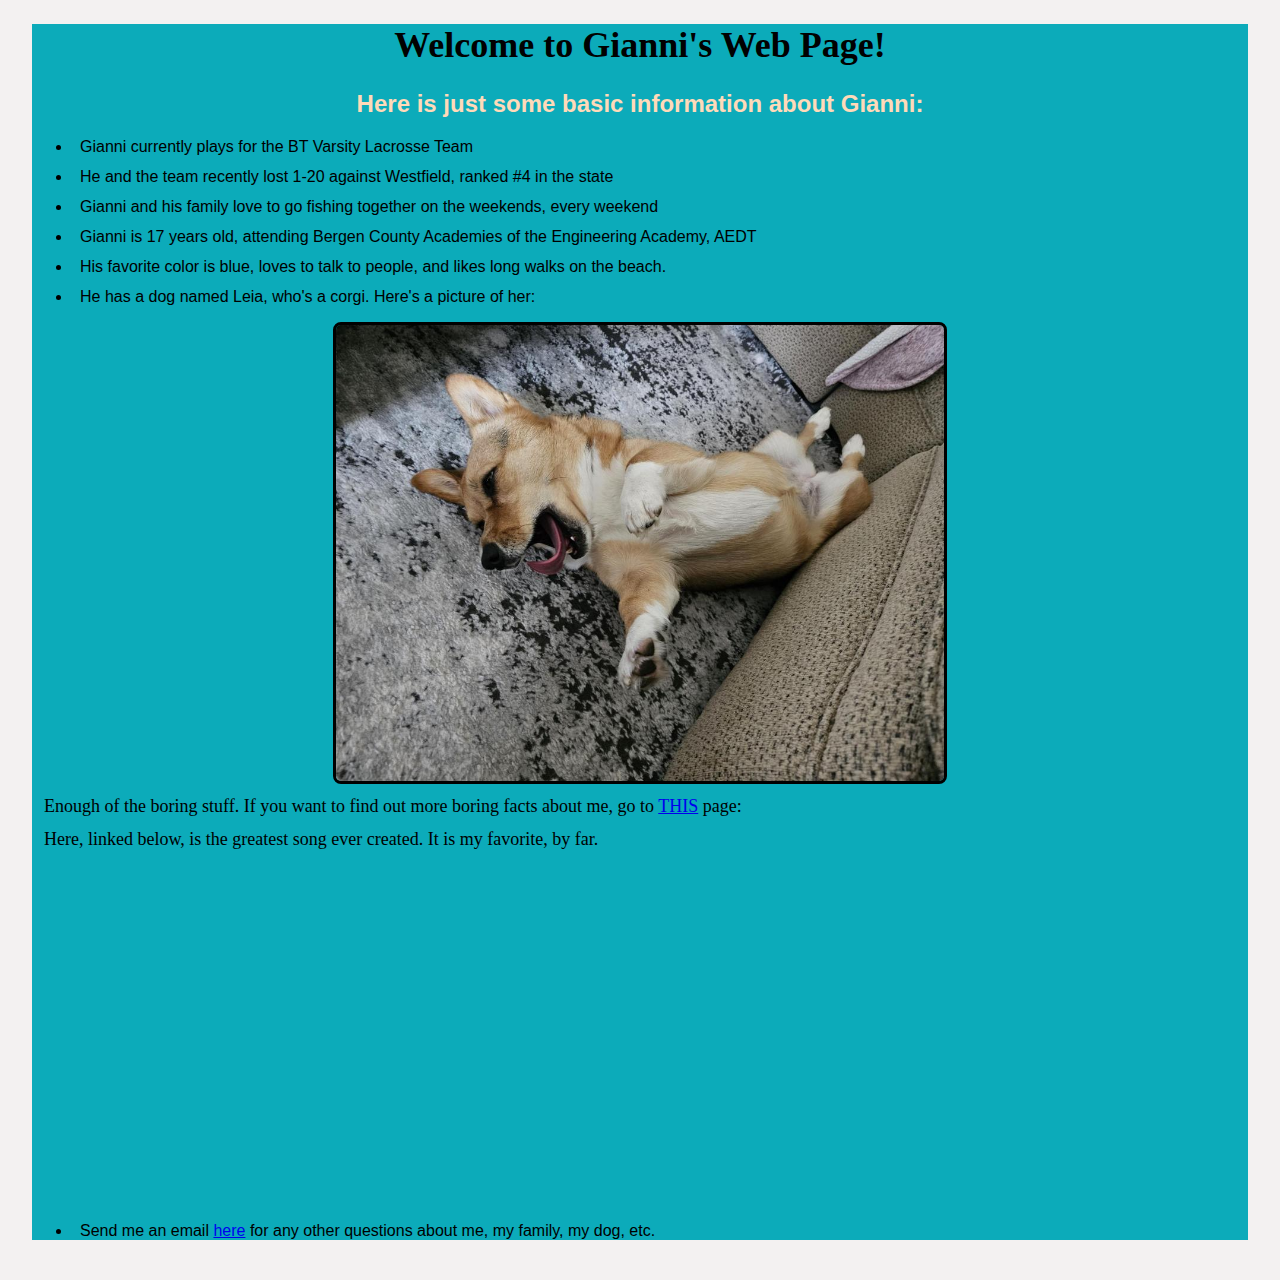
<file: index.html>
<!DOCTYPE html>
<html lang="en">
<head>
    <meta charset="UTF-8">
    <meta http-equiv="X-UA-Compatible" content="IE=edge">
    <meta name="viewport" content="width=device-width, initial-scale=1.0">
    <title>Gianni's Website 2</title>
    <link href="styles/styles1.css" rel="stylesheet" type="text/css"/>
    <link href="http://fonts.googleapis.com/css?family=Merriweather&#8217" rel="stylesheet" type="text/css">
</head>
<body>
    <h1> Welcome to Gianni's Web Page! </h1>
    <h2 class="bold"> Here is just some basic information about Gianni: </h2>
    <ul> 
        <li> Gianni currently plays for the BT Varsity Lacrosse Team  </li>
        <li> He and the team recently lost 1-20 against Westfield, ranked #4 in the state </li>
        <li> Gianni and his family love to go fishing together on the weekends, every weekend
        <li> Gianni is 17 years old, attending Bergen County Academies of the Engineering Academy, AEDT</li>
        <li> His favorite color is blue, loves to talk to people, and likes long walks on the beach. </li>
        <li> He has a dog named Leia, who's a corgi. Here's a picture of her: </li>
    </ul>
        <img src = "images/leia.jpeg" alt="Leia, Gianni's Dog" title="A picture of Gianni's Dog, Leia! How cute!">
    <p> Enough of the boring stuff. If you want to find out more boring facts about me, go to <a href="index2.html" title="First Page" target="_self"> THIS</a> page: </p>
    <p> Here, linked below, is the greatest song ever created. It is my favorite, by far.
        <ul> 
            <iframe style="border-radius:12px" src="https://open.spotify.com/embed/track/3QFInJAm9eyaho5vBzxInN?utm_source=generator" width="100%" height="352" frameBorder="0" allowfullscreen="" allow="autoplay; clipboard-write; encrypted-media; fullscreen; picture-in-picture" loading="lazy"></iframe>  
            <li> Send me an email <a href="mailto:giatsi24@bergen.org"> here</a> for any other questions about me, my family, my dog, etc.</li> 
        </ul>
    </p>

    

</body>
</html>
</file>
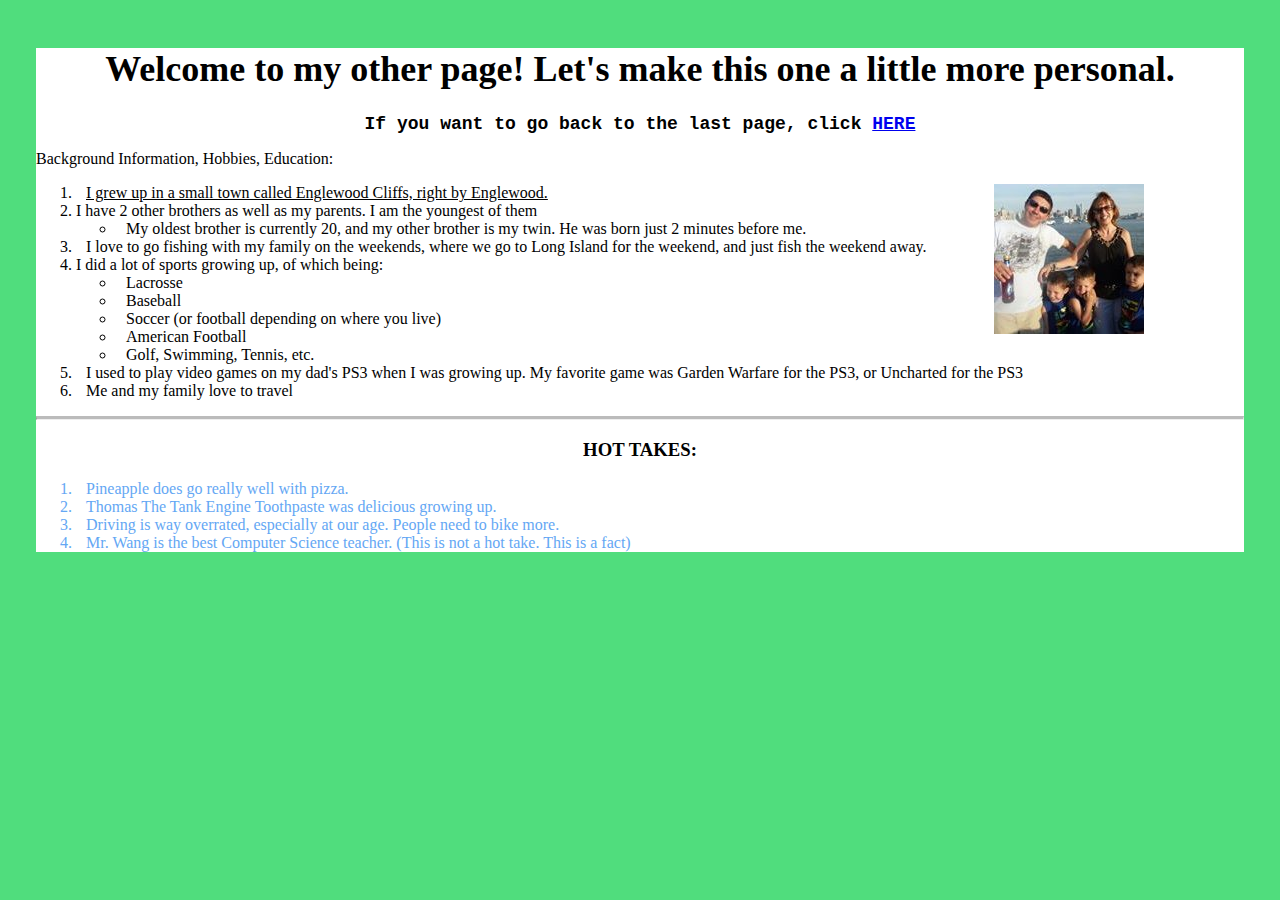
<file: index2.html>
<!DOCTYPE html>
<html lang="en">
<head>
    <meta charset="UTF-8">
    <meta http-equiv="X-UA-Compatible" content="IE=edge">
    <meta name="viewport" content="width=device-width, initial-scale=1.0">
    <title>Second Page</title>
    <link href="./styles/styles2.css" rel="stylesheet" type="text/css">
    <link href="http://fonts.googleapis.com/css?family=Merriweather&#8217" rel="stylesheet" type="text/css">
</head>
<body>
    <h1> Welcome to my other page! Let's make this one a little more personal. </h1>
    <h2> If you want to go back to the last page, click <a href="index.html" title="First Page" target="_self">HERE</a></h2>
    <p> Background Information, Hobbies, Education: 
        <ol>
            <img src="images/dad.jpeg" style="float: right; margin-right: 100px;" >
            <li id = "important"> I grew up in a small town called Englewood Cliffs, right by Englewood. </li>
            <li> I have 2 other brothers as well as my parents. I am the youngest of them <ul> <li> My oldest brother is currently 20, and my other brother is my twin. He was born just 2 minutes before me. </li> </ul> </li>
            <li> I love to go fishing with my family on the weekends, where we go to Long Island for the weekend, and just fish the weekend away. </li>
            <li> I did a lot of sports growing up, of which being: 
                <ul> 
                    <li> Lacrosse</li>
                    <li> Baseball </li>
                    <li> Soccer (or football depending on where you live) </li>
                    <li> American Football </li>
                    <li> Golf, Swimming, Tennis, etc. </li>
                </ul>
            </li>
            <li> I used to play video games on my dad's PS3 when I was growing up. My favorite game was Garden Warfare for the PS3, or Uncharted for the PS3</li>
            <li> Me and my family love to travel </li>
        </ol>
        <hr class="solid">
        <h3 style="text-align: center;"> HOT TAKES: </h3>
        <ol class = "blue"> 
            <li> Pineapple does go really well with pizza.</li>
            <li> Thomas The Tank Engine Toothpaste was delicious growing up.</li>
            <li> Driving is way overrated, especially at our age. People need to bike more. </li>
            <li> Mr. Wang is the best Computer Science teacher. (This is not a hot take. This is a fact) </li>
        </ol>
    </p>
</body>
</html>
</file>
<file: styles/styles1.css>
html {
    background-color: rgba(238, 236, 236, 0.726);
    font-family: 'Franklin Gothic Medium', 'Arial Narrow', Arial, sans-serif;
    margin-left: 24px;
    margin-right: 24px;
    margin-bottom: 24px;
}
body {
    background-color: #0cabba;
}
h1 {
    font-size: 36px;
    text-align-last: center;
    color: #010101;
    font-family: "Merriweather", Georgia, serif;
}
h2 {
    text-align: center;
    color: peachpuff;
}
p {
    margin: 12px;
    text-align: left;
    font-size: large;
    color: black;
    font-family: 'Times New Roman', Times, serif;

}
img {
    display: block;
    margin-left: auto;
    margin-right: auto;
    width: 50%;
    height: 50%;
    border: 3px solid #010101;
    border-radius: 8px;
}
li {
    padding-left: 8px;
    margin-bottom: 12px;
}
.bold { font-weight: bold; }
.pad { padding-left: 12px; }
iframe {
    align-self: center;
}
</file>
<file: styles/styles2.css>
html {
    margin: 0 auto;
    font-family: "Merriweather", Georgia, serif;
    background-color: #50dd7d;
}
body {
    margin-left: 36px;
    margin-right: 36px;
    margin-top: 48px;
    background-color: white;
    border-color:black;
}
h1 {
    text-align: center;
    font-size: 36px;
    text-shadow: 5px;
    font-family: 'Times New Roman', Times, serif;
}
h2 {
    font-family: 'Courier New', Courier, monospace;
    font-size: large;
    text-align: center;
}
.blue {
    color: rgb(100, 167, 244);
}
#important {
    text-decoration: underline;
}
hr.solid {
    border-top: 3px solid #bbb;
}
li {
    text-indent: 10px;
}
</file>
